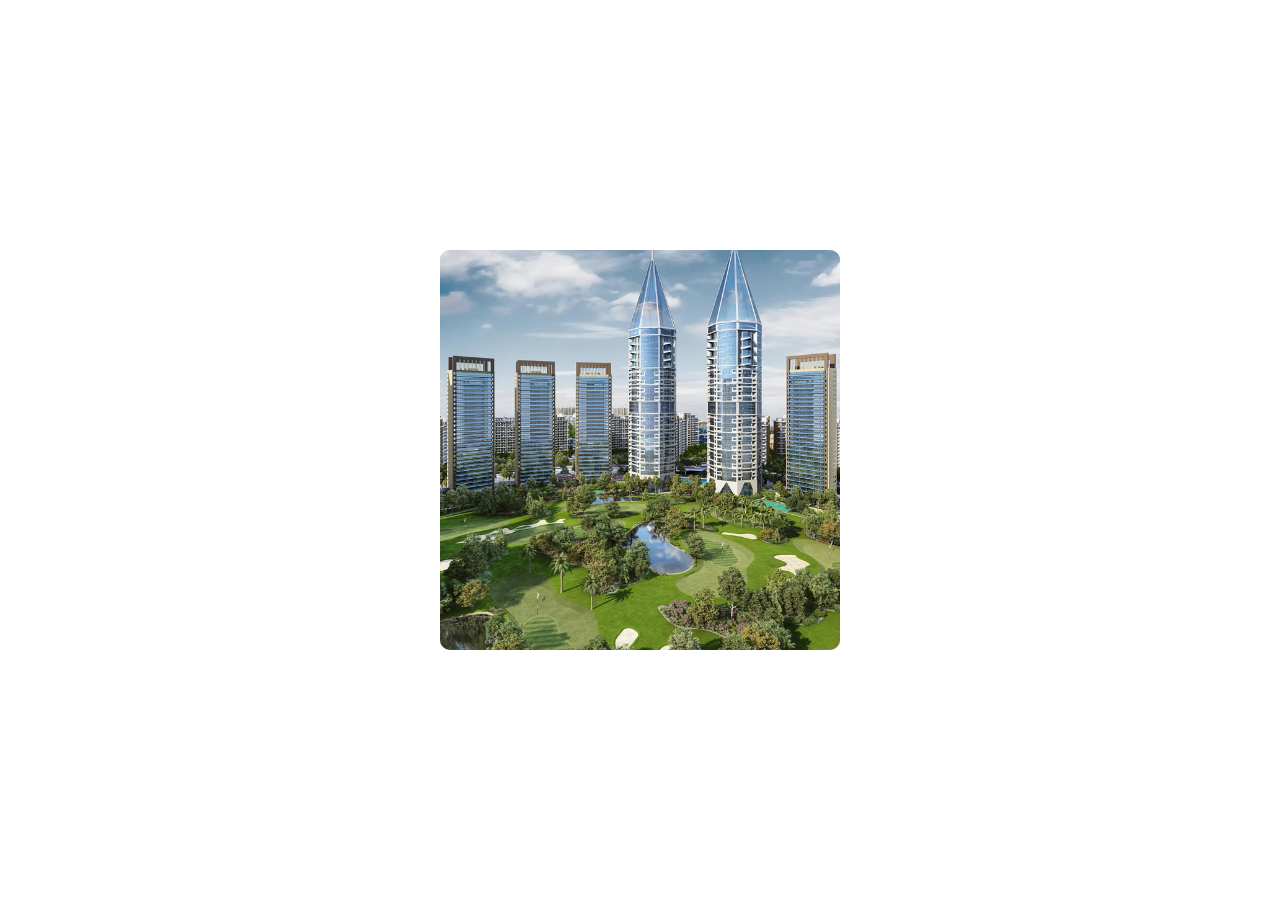
<file: index.html>
<!DOCTYPE html>
<html lang="en">

<head>
    <meta charset="UTF-8">
    <meta http-equiv="X-UA-Compatible" content="IE=edge">
    <meta name="viewport" content="width=device-width, initial-scale=1.0">
    <title>Document</title>
    <link rel="stylesheet" href="./style.css">
</head>

<body>
    <div class="box">
        <!-- <img src="./content-slider-image-2.jpg" alt=""> -->
        <div class="inside_box"></div>
        <div class="bg_effect">
            <div class="harflar">
                <div class="tepa">
                    <span class="div2">hello by</span>
                </div>
                <div class="pas">
                    <span class="div1">hello by</span>




                </div>
            </div>
        </div>
    </div>
</body>

</html>
</file>
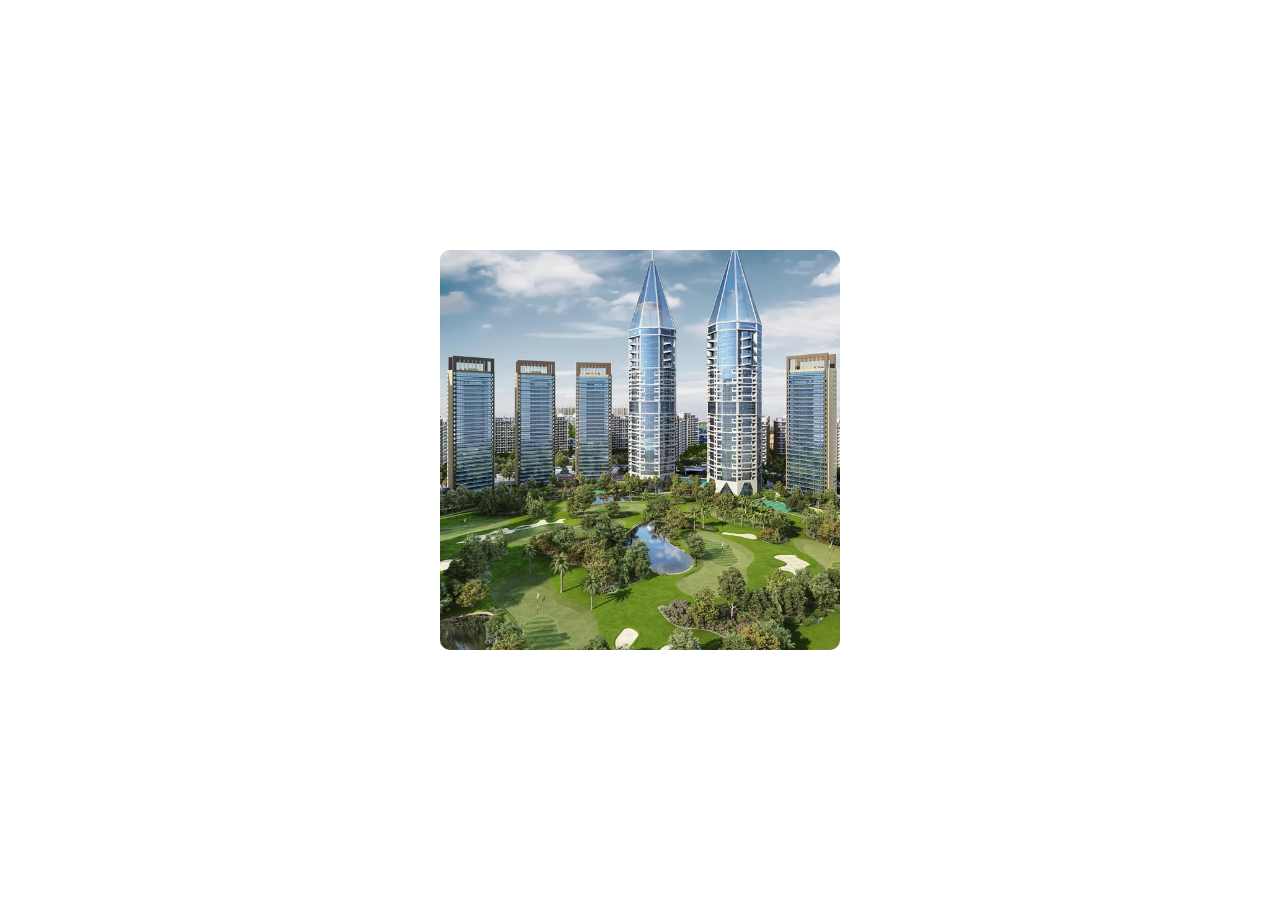
<file: Hw/index.html>
<!DOCTYPE html>
<html lang="en">

<head>
   <meta charset="UTF-8">
   <meta http-equiv="X-UA-Compatible" content="IE=edge">
   <meta name="viewport" content="width=device-width, initial-scale=1.0">
   <title>Document</title>
   <link rel="stylesheet" href="./style.css">
</head>

<body>
   <div class="box">

      <div class="inside_box"></div>

      <div class="bg_effect"></div>

   </div>
</body>

</html>
</file>
<file: style.css>
*{
    margin: 0;
    padding: 0;
    box-sizing: border-box;
}
body{
    width: 100%;
    height: 100vh;   
    display: flex;
    justify-content: center;
    align-items: center;
}
.box{
    width: 400px;
    height: 400px;
    border-radius: 10px;
    background-color: gainsboro;
    position: relative;
    display: flex;
    justify-content: center;
    align-items: center;
    overflow: hidden;
}
.inside_box{
    background-image: url('./content-slider-image-2.jpg');
    background-size: cover;
    background-position: center;
    width: 100%;
    height: 100%;
    transition: 1s;
    z-index: 1;
    position: absolute  ;
}

.box:hover .inside_box{
    transform: scale(2);
}
.box::before{
    position: absolute;
    content: "";
    width: 30px;
    height: 3px;
    background-color: #fff;
    transition: 1.5s ease-in-out;
    opacity: 0;
    z-index: 4;
}
.box:hover:before{
    width: 100%;
    opacity: 1;
}
.bg_effect{
    width: 100%;
    height: 100%;
    position: absolute;
    z-index: 3;
    transition:.6s ease-in;
}
.box:hover .bg_effect{
    background: #000;
    opacity: .8;
 }
.harflar{
    width: 100%;
    height: 100%;
    display: flex;
    flex-direction: column; 
}
.tepa{
    width: 100%;
    height: 50%;
}
.pas{
    width: 100%;
    height: 50%;      
    margin-top: 330px;          
}
.tepa span{
    color: white;
    font-size: 25px;
    opacity: 0;
    width: 100%;
    height: 50%;
    display: flex;
    justify-content: center;
    align-items: center;
    transition: 1s;
    font-family: monospace;
    text-transform: uppercase;
}
.pas span{
    opacity: 0;
    color: white;
    font-size: 25px;
    width: 100%;
    height: 50%;
    display: flex;
    justify-content: center;
    align-items: center;
    transition: 1s;
    text-transform: uppercase;
    font-family: monospace;
}
.box:hover .pas span{
    transform: translateY(-150px);
    opacity: 1;
}
.box:hover .tepa span{
    transform: translateY(170px);
    opacity: 1;
}
</file>
<file: Hw/style.css>
* {
    margin: 0;
    padding: 0;
    box-sizing: border-box;
 }
 
 body {
    width: 100%;
    height: 100vh;
    display: flex;
    justify-content: center;
    align-items: center;
 }
 
 .box {
    width: 400px;
    height: 400px;
    border-radius: 10px;
    position: relative;
    display: flex;
    justify-content: center;
    align-items: center;
    overflow: hidden;
 }
 
 .inside_box {
    background-image: url("./photo_2022-03-23_13-41-16.jpg");
    background-position: center;
    background-size: cover;
    width: 100%;
    height: 100%;
    transition: 1.5s ease-in-out;
    z-index: 1;
    position: absolute;
 }
 
 
 .box:hover .inside_box {
    transform: scale(1.5);
 }
 
 .box::before {
    position: absolute;
    content: "";
    width: 30px;
    height: 3px;
    background-color: lightgray;
    transition: ease-in 1s;
    opacity: 0;
    z-index: 3;
 }
 
 .box:hover:before {
    width: 100%;
    opacity: 1;
 
 }
 
 .box:hover .bg_effect {
    background-color: #000;
    opacity: .8;
 
 }
 
 .bg_effect {
    width: 100%;
    height: 100%;
    position: absolute;
    transition: ease-in-out 2s;
    transition-duration: 2s;
    z-index: 2;
 }
</file>
